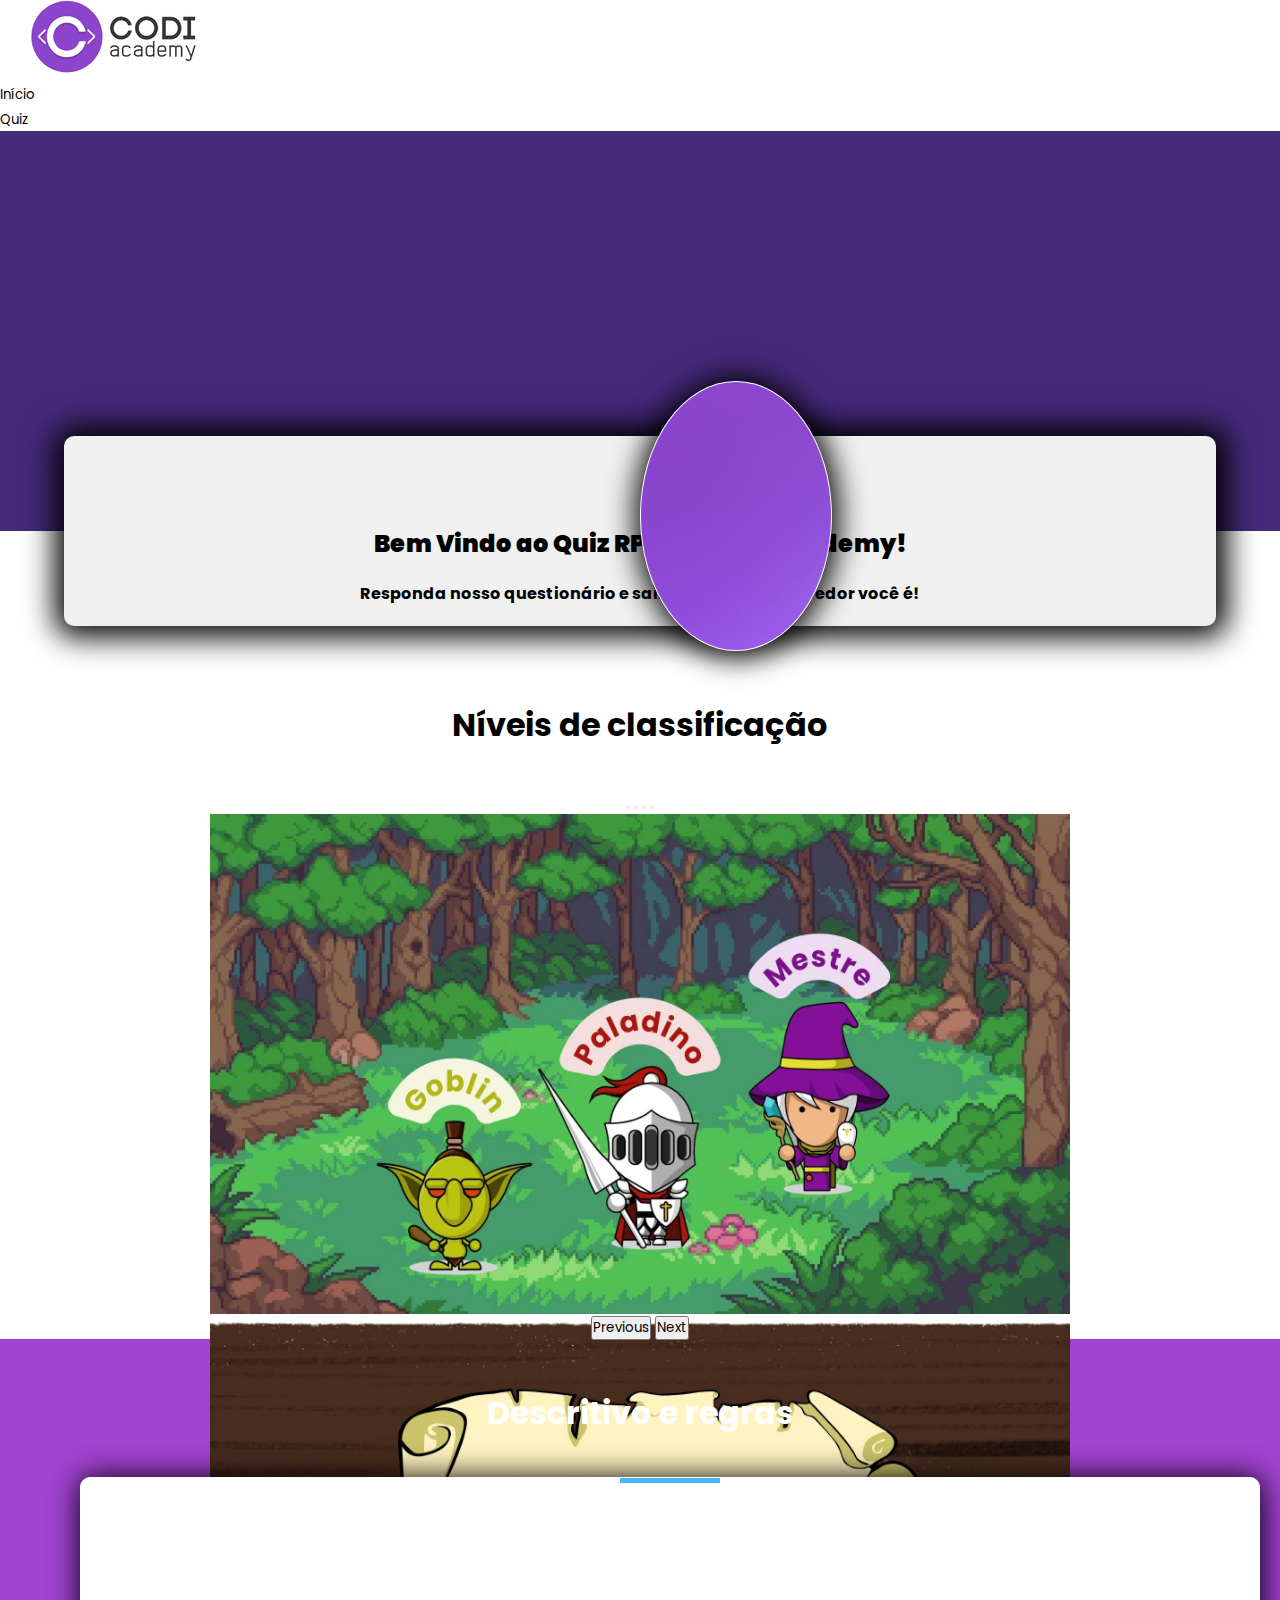
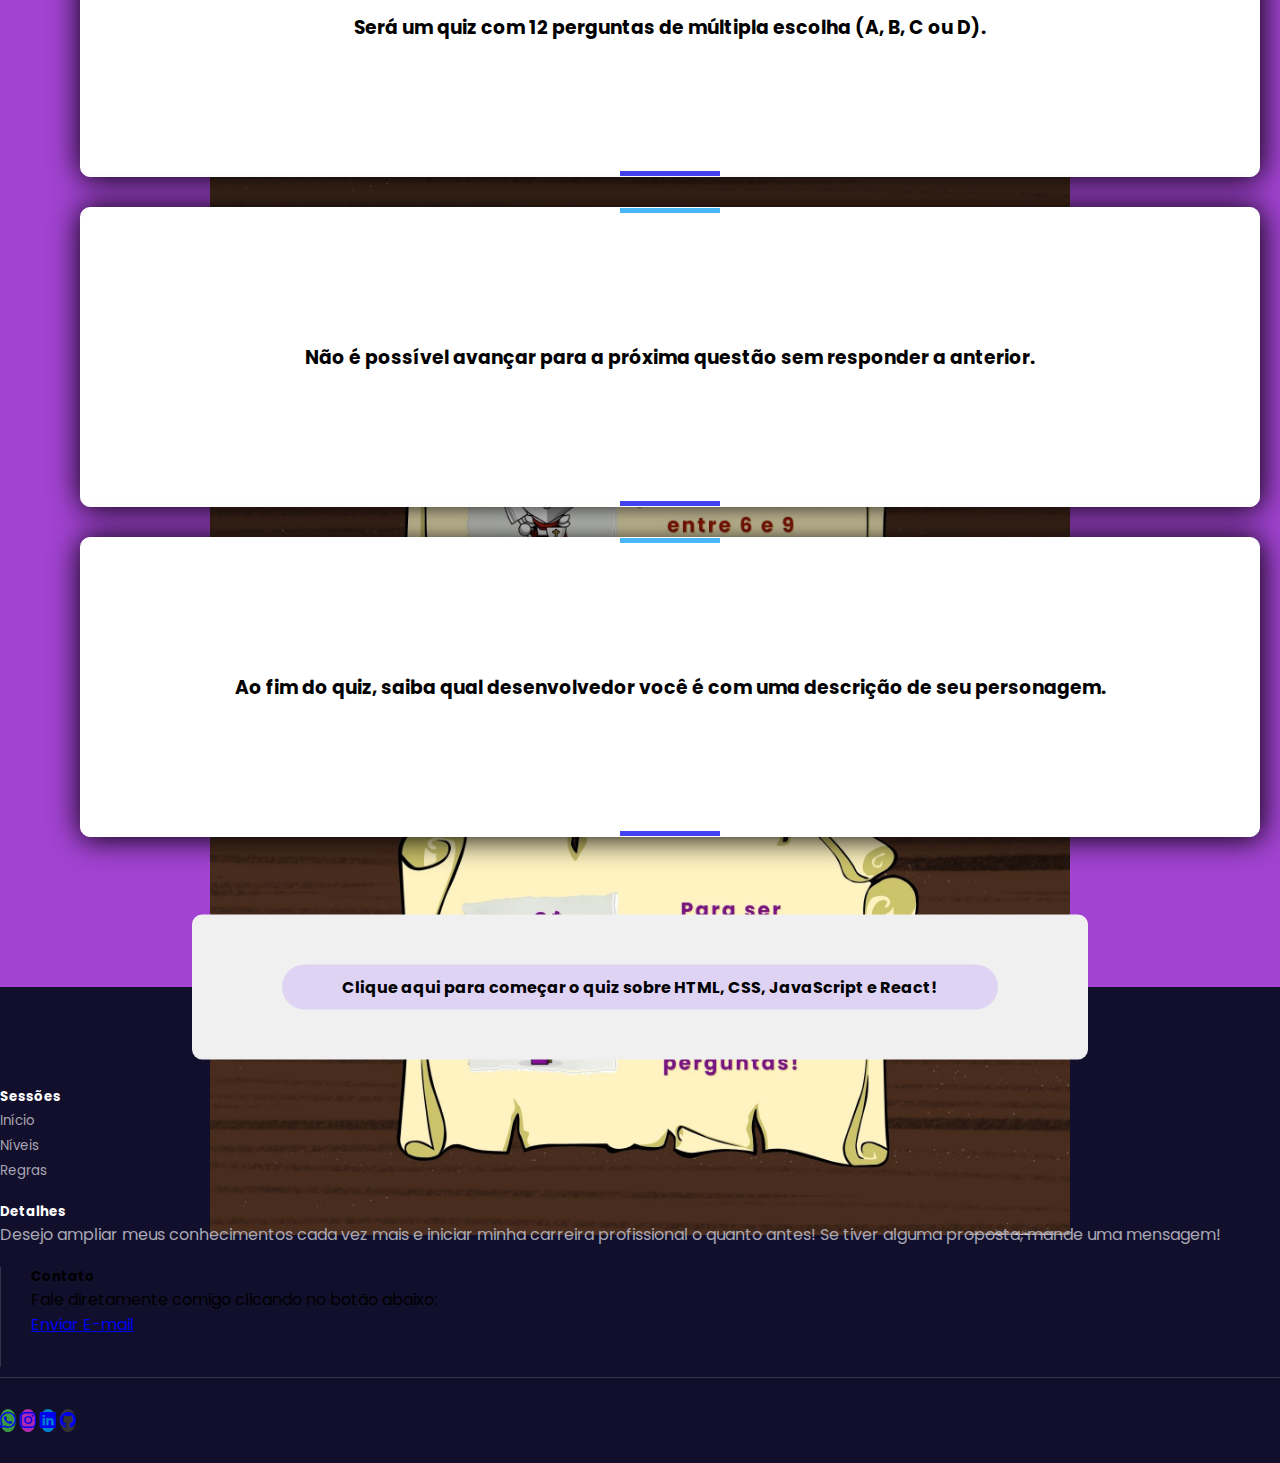
<file: ProjetoQuiz/index.html>
<!DOCTYPE html>
<html lang="en">

<head>
    <meta charset="UTF-8">
    <meta http-equiv="X-UA-Compatible" content="IE=edge">
    <meta name="viewport" content="width=device-width, initial-scale=1.0">
    <link href="https://cdn.jsdelivr.net/npm/bootstrap@5.2.3/dist/css/bootstrap.min.css" rel="stylesheet"
        integrity="sha384-rbsA2VBKQhggwzxH7pPCaAqO46MgnOM80zW1RWuH61DGLwZJEdK2Kadq2F9CUG65" crossorigin="anonymous">
    <script src="https://ajax.googleapis.com/ajax/libs/jquery/3.2.1/jquery.min.js"></script>
    <link rel="stylesheet" href="https://cdn.jsdelivr.net/npm/bootstrap-icons@1.9.1/font/bootstrap-icons.css">
    <link rel="icon" href="/IMG/icone.png">
    <title>Quiz</title>
    <link rel="stylesheet" href="style.css">
</head>

<body>
    <nav class="navbar navbar-expand-lg navbar-light navbarScroll" id="nav">
        <div class="container-fluid">
            <img class="navbar-brand" src="IMG/logoCodiNav.png" id="voltar-inicio"></img>
            <a class="navbar-toggler" type="button" data-bs-toggle="collapse" data-bs-target="#navbarNav"
                aria-controls="navbarNav" aria-expanded="false" aria-label="Toggle navigation">
                <span class="navbar-toggler-icon"></span>
            </a>
            <div class="collapse navbar-collapse" id="navbarNav">
                <ul class="navbar-nav me-auto mb-2 mb-lg-0">
                    <li class="nav-item">
                        <a href="index.html"><button class="nav-link">Início</button></a>
                    </li>
                    <li class="nav-item">
                        <a href="quiz.html"><button class="nav-link">Quiz</button></a>
                    </li>
                </ul>
            </div>
        </div>
    </nav>


    <div class="row" id="inicio">
        <div class="col-lg-6 ml-auto">
            <div id="foto"></div>
            <div id="foto-inicio">
                <h2 class="texto"><b>Bem Vindo ao Quiz RPG da Codi Academy!</b></h2>
                <h4>Responda nosso questionário e saiba qual desenvolvedor você é!</h4>
            </div>
        </div>
    </div>
    <div class="row" id="alinhar">
        <div class="fundo" id="voltar-niveis">
            <h1 id="alinhar-titulos">Níveis de classificação</h1>
            <div id="carrossel_niveis" class="carousel slide" data-bs-ride="true">
                <div class="carousel-indicators">
                    <button type="button" data-bs-target="#carouselExampleIndicators" data-bs-slide-to="0"
                        class="active" aria-current="true" aria-label="Slide 1"></button>
                    <button type="button" data-bs-target="#carouselExampleIndicators" data-bs-slide-to="1"
                        aria-label="Slide 2"></button>
                    <button type="button" data-bs-target="#carouselExampleIndicators" data-bs-slide-to="2"
                        aria-label="Slide 3"></button>
                    <button type="button" data-bs-target="#carouselExampleIndicators" data-bs-slide-to="3"
                        aria-label="Slide 4"></button>
                </div>
                <div class="carousel-inner" id="carrossel_niveis">
                    <div class="carousel-item active">
                        <img src="IMG/1.jpg" id="img-carrossel" alt="...">
                    </div>
                    <div class="carousel-item">
                        <img src="IMG/2.jpg" id="img-carrossel" alt="...">
                    </div>
                    <div class="carousel-item">
                        <img src="IMG/3.jpg" id="img-carrossel" alt="...">
                    </div>
                    <div class="carousel-item">
                        <img src="IMG/4.jpg" id="img-carrossel" alt="...">
                    </div>
                </div>
                <button class="carousel-control-prev" type="button" data-bs-target="#carrossel_niveis"
                    data-bs-slide="prev">
                    <span class="carousel-control-prev-icon" aria-hidden="true"></span>
                    <span class="visually-hidden">Previous</span>
                </button>
                <button class="carousel-control-next" type="button" data-bs-target="#carrossel_niveis"
                    data-bs-slide="next">
                    <span class="carousel-control-next-icon" aria-hidden="true"></span>
                    <span class="visually-hidden">Next</span>
                </button>
            </div>
        </div>
    </div>
    <div class="fundo-claro" id="voltar-descritivo">
        <h1 id="alinhar-titulos">Descritivo e regras</h1>
        <div class="row" id="alinhar">
            <div class="col-lg-4 schools-text d-flex flex-column justify-content-center align-items-center">
                <div id="box">
                    <h3 id="icone-cards">Será um quiz com 12 perguntas de múltipla escolha (A, B, C ou D).</h3>

                </div>
            </div>
            <div class="col-lg-4 schools-text d-flex flex-column justify-content-center align-items-center">
                <div id="box">
                    <h3 id="icone-cards">Não é possível avançar para a próxima questão sem responder a anterior.</h3>

                </div>
            </div>
            <div class="col-lg-4 schools-text d-flex flex-column justify-content-center align-items-center">
                <div id="box">
                    <h3 id="icone-cards">Ao fim do quiz, saiba qual desenvolvedor você é com uma descrição de seu
                        personagem.</h3>
                </div>
            </div>
        </div>
    </div>
    <div id="comecar-quiz">
        <div id="link-comecar-quiz">
            <a href="quiz.html" style="text-decoration:none;color:black">
                <h4>Clique aqui para começar o quiz sobre HTML, CSS, JavaScript e React!<h4>
            </a>
        </div>
    </div>
    <div id="rodape">
        <div class="container">
            <div class="text-left p-3" id="destaque">
                <div class="row" id="rodape">
                    <div class="col-lg-3">
                        <ul class="nav flex-column">
                            <h5 id="titulo-rodape">Sessões</h5>
                            <li class="nav-item mb-2"><button id="btn-inicio">Início</button></li>
                            <li class="nav-item mb-2"><button id="btn-niveis">Níveis</button></li>
                            <li class="nav-item mb-2"><button id="btn-regras">Regras</button></li>
                        </ul>
                    </div>
                    <div class="col-lg-3" id="sessoes-rodape">
                        <ul class="nav flex-column">
                            <h5 id="titulo-rodape"> Detalhes</h5>
                            <li class="nav-item mb-2" id="texto-rodape">Desejo ampliar meus
                                conhecimentos cada vez mais e iniciar minha carreira profissional o quanto antes! Se
                                tiver alguma proposta, mande uma mensagem!</li>
                        </ul>
                    </div>
                    <div class="col" id="coluna-rodape">
                        <div class="card">
                            <div class="card-header">
                                <h5>Contato</h5>
                            </div>
                            <div class="card-body">
                                <p class="card-text">Fale diretamente comigo clicando no botão abaixo:</p>
                                <a href="mailto:brunasist@gmail.com" class="btn btn-primary">Enviar E-mail</a>
                            </div>
                        </div>
                    </div>
                </div>
            </div>
            <div class="row" id="itens-rodape">
                <div class="text-center p-3">
                    <!-- Section: Social media -->
                    <section class="mb-4">
                        <a class="btn text-white btn-floating m-1" style="background-color: #3b9841;border-radius:100%;"
                            href="https://wa.me/553298046489" role="button"><i class="bi bi-whatsapp"></i></a>

                        <!-- Instagram -->
                        <a class="btn text-white btn-floating m-1" style="background-color: #ac2bac;border-radius:100%;"
                            href="https://www.instagram.com/brunaburu_s/" role="button"><i
                                class="bi bi-instagram"></i></a>

                        <!-- Linkedin -->
                        <a class="btn text-white btn-floating m-1" style="background-color: #0082ca;border-radius:100%;"
                            href="https://www.linkedin.com/in/bruna-souza-906354272/" role="button"><i
                                class="bi bi-linkedin"></i></a>
                        <!-- Github -->
                        <a class="btn text-white btn-floating m-1" style="background-color: #333333;border-radius:100%;"
                            href="https://github.com/BrunaDevSis" role="button"><i class="bi bi-github"></i></a>
                    </section>
                    <!-- Section: Social media -->
                </div>
            </div>
        </div>
    </div>

    <script src="https://cdnjs.cloudflare.com/ajax/libs/jquery/3.3.1/jquery.min.js"></script>

    <script src="https://cdn.jsdelivr.net/npm/bootstrap@5.2.3/dist/js/bootstrap.bundle.min.js"
        integrity="sha384-kenU1KFdBIe4zVF0s0G1M5b4hcpxyD9F7jL+jjXkk+Q2h455rYXK/7HAuoJl+0I4"
        crossorigin="anonymous"></script>
    <script src="https://cdn.jsdelivr.net/npm/@popperjs/core@2.11.6/dist/umd/popper.min.js"
        integrity="sha384-oBqDVmMz9ATKxIep9tiCxS/Z9fNfEXiDAYTujMAeBAsjFuCZSmKbSSUnQlmh/jp3"
        crossorigin="anonymous"></script>
    <script src="script.js" type="module"></script>
</body>

</html>
</file>
<file: ProjetoQuiz/style.css>
@import url('https://fonts.googleapis.com/css2?family=Poppins:wght@400;500;600&display=swap');
/* Classes */
* {
  margin: 0;
  padding: 0;
  box-sizing: border-box;
  font-family: 'poppins', sans-serif;
}

body {
  background-color: #45297a;
}

main {
  background-color: white;
  padding: 10px;
  border-radius: 10px;
  width: 100%;
  max-width: 300px;
  min-height: 200px;
  display: flex;
  align-items: center;
  justify-content: center;
}


nav button {
  background: none;
  border: none;
  text-decoration: none;
  position: relative;
}

nav button::after {
  content: " ";
  width: 0%;
  height: 2px;
  background-color: #6F42C1;
  position: absolute;
  bottom: 0;
  left: 0;
  transition: 0.5s ease-in-out;
}

nav button:hover::after {
  width: 100%;
}

.caixaQuiz {
  padding: 100px 20px 100px 20px;
}

.caixa {
  display: flex;
  flex-direction: column;
  width: 100%;
  gap: 10px;
}

.barra-progresso {
  padding: 5px;
  margin: 20px 0px 20px 0px;
  width: 100%;
  height: auto;
  border-radius: 20px;
  background-color: rgb(255, 255, 255);
}

.sub-barra-progresso {
  height: 100%;
  width: 0%;
  border-radius: 20px;
  background-color: rgb(228, 169, 255);
  transition: all 300ms;
}

.respostas {
  display: flex;
  flex-direction: column;
  gap: 5px;
}

.nav-item a {
  text-decoration: none;
}

.navbar-brand {
  margin: 0px 30px 0px 30px;
}

div.fundo {
  background-color: white;
  text-align: center;
  color: black;
  width: 100%;
  margin-left: 0px;
  padding: 170px 210px 50px 210px;
}

.texto {
  margin-bottom: 20px;
}

.fundo-claro {
  background-color: #A243D2;
  height: auto;
  width: 100%;
  padding: 50px 50px 120px 50px;
  color: white;
  text-align: center;
}

.resultado {
  padding: 0px;
  display: flex;
  align-items: center;
  justify-content: center;
}

.imagem-resultado {
  height: 400px;
  width: 100%;
}

.descricao {
  padding: 80px 50px 80px 50px;
  margin-top: 65px;
  width: 93.5%;
  height: 400px;
  position: absolute;
  transform: scale(1, 1);
  transition: all 0.5s;
  cursor: pointer;
  color: white;
}

.final button {
  width: 100%;
  position: absolute;
  margin-top: 345px;
  width: 90%;
  text-align: center;
  padding: 5px;
  border: none;
  border-radius: 5px;
  background-color: #007BFF;
  color: white
}

.final button:hover {
  background-color: #0473eb;
}

.final {
  display: none;
  flex-direction: column;
  gap: 10px;
}

.btn-restart {
  text-align: center;
}


/* Ids */
#texto-comecar{
  text-decoration:none;
  color:black;
}

#alinhar-titulos {
  margin-bottom: 40px;
}

#inicio {
  height: 400px;
  margin-left: 0px;
  width: 100%;
}

#icone-cards {
  z-index: 2;
}

#box {
  background-color: rgba(255, 255, 255);
  box-shadow: 1px 1px 30px 1px black;
  position: relative;
  color: black;
  width: 100%;
  height: 300px;
  margin: 30px;
  padding: 80px;
  border-radius: 10px;
  border: solid white 1px;
  display: flex;
  justify-content: center;
  align-items: center;
  overflow: hidden;
  text-align: left;
}

#box::before {
  content: "";
  position: absolute;
  width: 100px;
  height: 200%;
  background: linear-gradient(180deg, #4af3ff, #4205eb);
  animation: animate 3s linear infinite;
}

#box::after {
  content: "";
  position: absolute;
  background-color: #ffffff;
  inset: 5px;
  border-radius: inherit;
  z-index: 1;
}

@keyframes animate {
  from {
    transform: rotate(0deg);
  }

  to {
    transform: rotate(360deg);
  }
}

#alinhar {
  margin-left: 0px;
  width: 100%;
}

#btn-inicio {
  color: rgb(169, 167, 179);
  background: none;
  border: none;
}

#btn-niveis {
  color: rgb(169, 167, 179);
  background: none;
  border: none;
}

#btn-regras {
  color: rgb(169, 167, 179);
  background: none;
  border: none;
}

#sessoes-rodape {
  margin: 20px 50px 20px 0px;
}

#coluna-rodape {
  border-left: 1px rgb(53, 51, 76) solid;
  padding: 0px 0px 30px 30px;
}

#itens-rodape {
  background-color: rgb(18, 15, 45);
  color: white;
  width: 100%;
  margin-left: 0px;
  margin-top: -20px;
  border-top: 1px rgb(53, 51, 76) solid;
  padding-top: 30px;
}

#texto-rodape {
  color: rgb(169, 167, 179);
}

#titulo-rodape {
  color: rgb(255, 255, 255);
}

#rodape {
  background-color: rgb(18, 15, 45);
  padding-top: 50px;
  padding-bottom: 30px;
}

#comecar-quiz {
  padding: 50px;
  width: 70%;
  border-radius: 10px;
  background-color: #F0F0F0;
  position: absolute;
  left: 50%;
  transform: translate(-50%, -50%);
  text-align: center;
  z-index: 2;
  display: flex;
  align-items: center;
  justify-content: center;
}

#link-comecar-quiz {
  width: 90%;
  padding: 10px;
  border-radius: 30px;
  padding: 10px;
  background-color: #dfd3f4;
}

#link-comecar-quiz:hover {
  transition: all 1.0s;
  transform: scale(1.1);
  cursor: pointer;
  background-color: #b2aeb9;
}

#foto-inicio {
  margin-top: 400px;
  padding: 90px 20px 20px 20px;
  width: 90%;
  border-radius: 10px;
  background-color: #F0F0F0;
  box-shadow: 1px 1px 30px 10px black;
  position: absolute;
  left: 50%;
  transform: translate(-50%, -50%);
  text-align: center;
  z-index: 2;
}

#foto {
  margin-top: 250px;
  background-image: url('IMG/logoCodi.png');
  background-color: #6F42C1;
  border: 1px white solid;
  background-size: cover;
  background-attachment: fixed;
  background-position: center;
  background-repeat: no-repeat;
  padding: 20px;
  width: 15%;
  height: 30%;
  border-radius: 100%;
  position: absolute;
  left: 50%;
  text-align: center;
  z-index: 5;
  box-shadow: 1px 1px 30px 5px black;
}

@keyframes float {

  0%,
  100% {
    transform: translate(-50%, -40%);
  }

  50% {
    transform: translate(-50%, -50%);
  }
}

#foto {
  animation: float 2s ease-in-out infinite;
}

#nav {
  background-color: white;
  width: 100%;
}

#carrossel_niveis {
  width: 100%;
  height: 500px;
  border-radius: 20px;
}

#img-carrossel {
  height: 500px;
  width: 100%;
}

#btn-quiz {
  width: 100%;
  text-align: start;
  padding: 5px;
  border: none;
  border-radius: 5px;
  cursor: pointer;
  background-color: #008CCC;
  color: white;
}

#btn-quiz:hover {
  background-color: #1b5570;
}



/* Responsividade */
@media (min-width:500px) and (max-width:992px) {
  #icone-cards {
    width: 50%;
    height: 100%;
  }
}

@media (max-width:992px) {
  #foto {
    width: 20%;
  }

  #coluna-rodape {
    border: none;
    padding: 0px;
  }

  div.fundo {
    margin-top: 100px;
    padding: 50px;
  }
}

@media (min-width:622px) and (max-width:965px) {
  #foto-inicio {
    padding: 100px 10px 20px 10px;
  }
}

@media (min-width:500px) and (max-width:800px) {
  #box {
    padding: 50px 0px 0px 0px;
  }
}

@media (max-width:700px) {
  #foto {
    width: 30%;
  }

  div.fundo {
    margin-top: 100px;
    padding: 50px;
  }

  #carrossel_niveis {
    height: 350px !important;
  }

  #img-carrossel {
    height: 350px;
  }
}

@media (max-width:500px) {
  #foto {
    width: 40%;
  }

  .fundo {
    margin-top: 150px;
  }

  div.fundo {
    padding: 20px;
    margin-top: 170px;
  }
}

@media (max-width:650px) {
  #foto-inicio {
    padding: 80px 20px 20px 20px;
  }

  #rodape {
    padding-top: 80px;
  }

  .fundo-claro {
    padding-bottom: 150px;
  }

  #comecar-quiz {
    padding: 20px;
  }
}

@media (min-width:500px) and (max-width:622px) {
  #foto-inicio {
    padding: 80px 20px 20px 20px;
  }

  #foto {
    margin-top: 230px;
    height: 170px;
  }
}

@media (min-width:400px) and (max-width:500px) {
  #foto {
    width: 40%;
    height: 180px;
    margin-top: 220px;
  }

  #foto-inicio {
    padding-top: 100px;
  }
}


@media (max-width:400px) {
  #foto {
    width: 50%;
    height: 180px;
    margin-top: 200px;
  }

  #foto-inicio {
    padding-top: 100px;
  }

  .fundo {
    margin-top: 150px;
  }

  .imagem-resultado {
    height: 300px;
  }

  .descricao {
    height: 301px;
    width: 90%;
    margin-top: 85px;
    padding: 15px;
  }

  .final button {
    margin-top: 255px;
    width: 85%;
  }

  #carrossel_niveis {
    height: 250px !important;
  }

  #img-carrossel {
    height: 250px;
  }

  #comecar-quiz {
    padding: 20px;
    width: 90%;
  }
}
</file>
